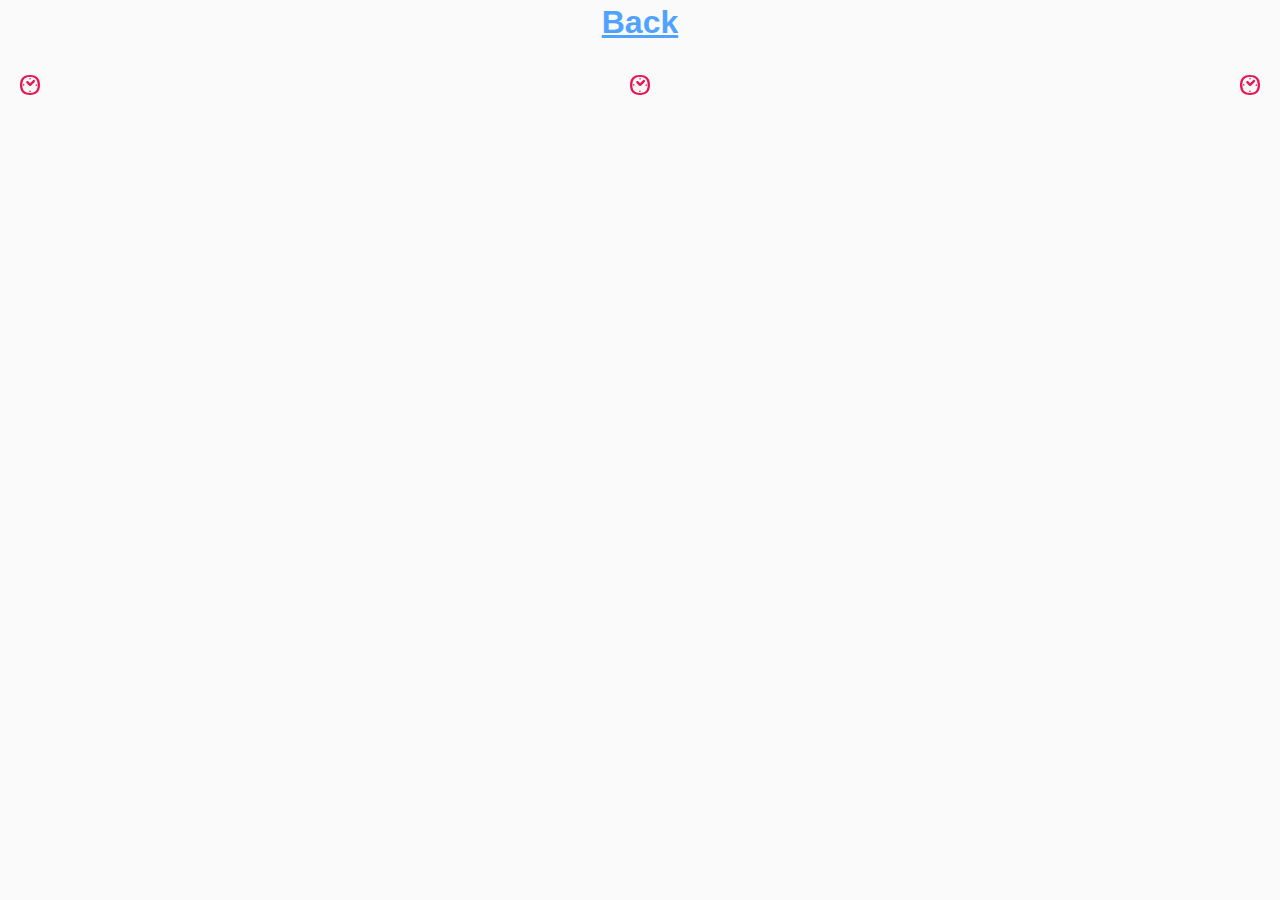
<file: demo/index.html>
<!DOCTYPE html PUBLIC "-//W3C//DTD XHTML 1.0 Strict//EN" "http://www.w3.org/TR/xhtml1/DTD/xhtml1-strict.dtd">

<html>

	<head>

		<title>jQuery Quick Tips | Demo</title>
		<meta http-equiv="Content-Type" content="text/html; charset=utf-8" />
		
		<!-- Stuff -->
	    <script type="text/javascript" src="stuff/jquery-1.11.1.min.js"></script>
	    <script type="text/javascript" src="stuff/jquery.browser.js"></script>
	    <link href="stuff/style.css" rel="stylesheet" media="all" />
		
		<!-- jQuery Quick Tips -->
	    <script type="text/javascript" src="../jquery.quicktips.js"></script>

	</head>

	<body>

		<h1><a href="https://github.com/milaxcom/jQueryQuickTips">Back</a></h1>

		<!-- <div class="navigation">
			<div class="arrows">
				<div class="prev"></div>
				<div class="next"></div>
			</div>
		</div> -->

		<div class="container">
			<div class="slide">
				<div class="time left quick-tips" quick-tips="From left border"></div>
				<div class="time right quick-tips" quick-tips="From right border"></div>
				<div class="time center quick-tips" quick-tips-width="260" quick-tips-before="timerender" quick-tips="Use callback function. Now time: "></div>
			</div>
			<div class="slide">
				Второй пример
			</div>
		</div>

		<script type="text/javascript">

			var timerender = function ( tips ) {

				var date = new Date;

				var time = date.getHours() + ":" + date.getMinutes();

				tips.$content.html( tips.$content.html() + "<span style='color:#fff; font-weight: bold; font-size: 12px;'>" + time + "</span>" ); 

			};

			/* ##### */

			/* Показываем первый слайд */
			$slides = $(".slide");
			if ($slides.length > 1)
				$slides.eq(0).show();

			/* + Переключение слайдов */
			$(document).on("click", ".arrows .prev, .arrows .next", function () {
				
				if ($slides.length > 1) {
					var index 			= $slides.filter(":visible").index();
					var lastIndex 		= $slides.length-1;

					switch ( $(this).hasClass("prev") ) {
						case true:
							var newIndex = ((index + 1) <= lastIndex) ? (index + 1) : 0;
						break;
						case false: 
							var newIndex = ((index - 1) >= 0) ? (index - 1) : lastIndex;
						break;
					}

					$slides.eq( index ).hide();
					$slides.eq( newIndex ).show();

				}

			});
			/* - Переключение слайдов */

		</script>

	</body>

</html>
</file>
<file: demo/stuff/style.css>
@charset "UTF-8";

html, body, div, span, applet, object, iframe, h1, h2, h3, h4, h5, h6, p, blockquote, pre, a, abbr, acronym, address, big, cite, code, del, dfn, em, img, ins, kbd, q, s, samp, small, strike, strong, sub, sup, tt, var, b, u, i, center, dl, dt, dd, ol, ul, li, fieldset, form, label, legend, table, caption, tbody, tfoot, thead, tr, th, td, article, aside, canvas, details, embed, figure, figcaption, footer, header, hgroup, menu, nav, output, ruby, section, summary, time, mark, audio, video {margin: 0; padding: 0; border: 0; vertical-align: baseline;}

/* A */

html {width:100%; height:100%;}
* {font-size: 14px; font-family: "Helvetica Neue", Arial, Tahoma !important; color: #000; line-height: 1.4; }
body {padding:0;margin:0;height:100%;background-color: #fafafa; text-align: center;}

a {color: #50a2ff; text-decoration: underline;}

h1 { margin: 0 0 30px 0;}
h1, h1 * {font-size: 32px;}
h2 { font-size: 22px; margin: 0 0 10px 0;}
h3 { font-size: 16px; margin: 0 0 6px 0;}

p { margin: 0 0 6px 0;}

ul {list-style:circle; line-height:1.6; padding:0; margin:5px 0 4px 0;}
ul li { position:relative; margin-left:35px; padding:0 0 11px 10px;}


/* B */

.container {width: 100%; text-align: justify; }
.container, .container * { color: #8d8d8d; line-height: 1.6em;}

.navigation {
	height: 120px;
	width: 100%;
	text-align: center;
	-webkit-box-sizing: border-box;
	-moz-box-sizing: border-box;
	box-sizing: border-box;
	padding: 60px 0 0 0;
}

.navigation .arrows {
	width: 90px;
	margin: 0 auto;
	background: url("../stuff/arrows.svg");
	height: 36px;
	position: relative;
}

.navigation .arrows .prev,
.navigation .arrows .next {
	width: 36px;
	height: 36px;
	position: absolute;
	left: 0;
	top: 0;
	cursor: pointer;
}
.navigation .arrows .next {
	left: auto;
	right: 0;
}

.slide {
	width: 100%;
	height: 100px;
	overflow: hidden;
	position: relative;
	display: none;
}

.slide .time {
	width: 20px;
	height: 20px;
	top: 0;
	background: url("../stuff/time.svg");
	cursor: pointer;
}

.slide .time.left {
	position: absolute;
	left: 20px;
}

.slide .time.right {
	position: absolute;
	right: 20px;
}

.slide .time.center {
	margin: 0 auto;
}




/* END */
</file>
